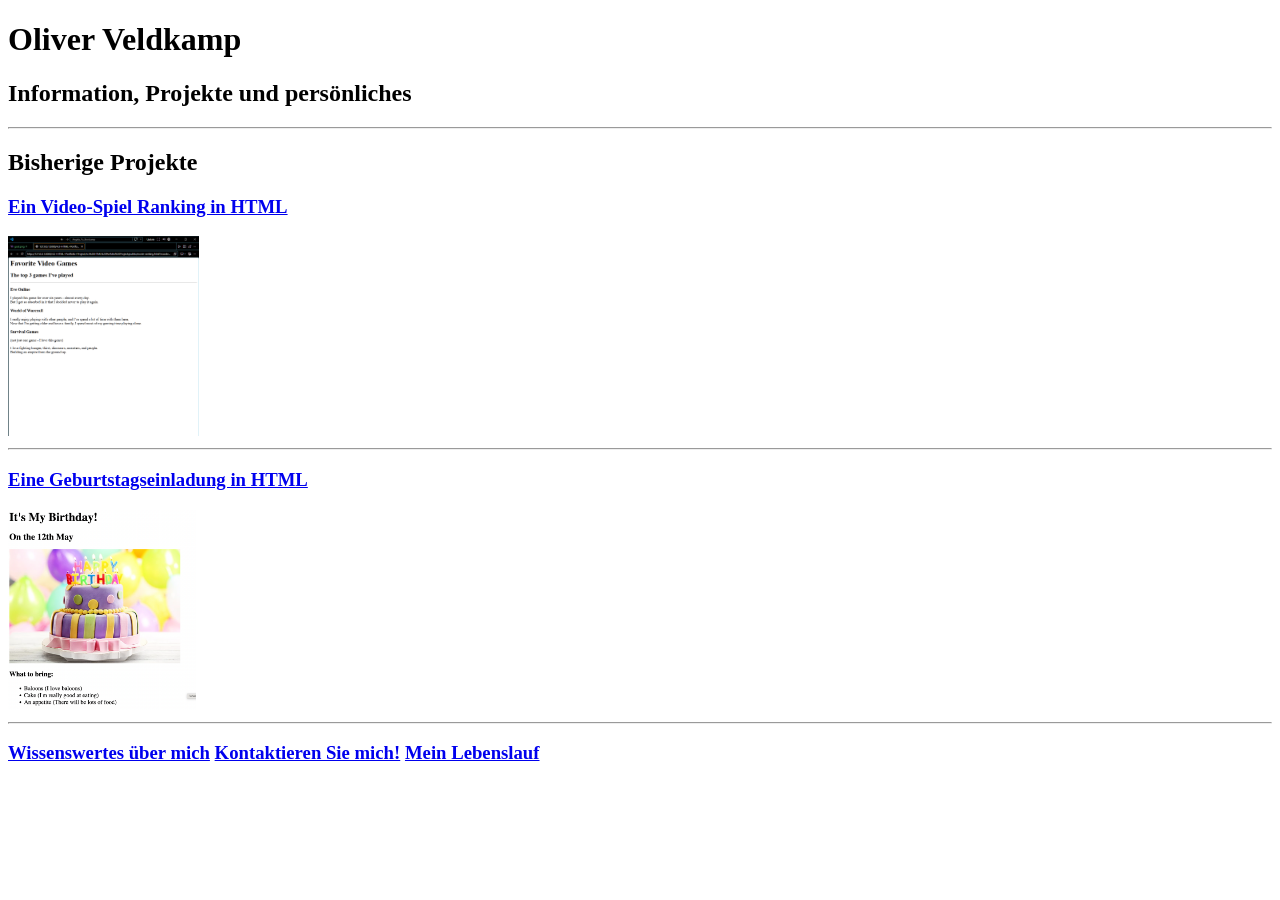
<file: index.html>
<!-- TODO 1: Create the HTML Boilerplate -->

<!-- TODO 2: Add Your previous projects' HTML into the public folder --><!-- Check!-->

<!-- TODO 3: Take screenshots of your project previews and add the images to the images folder --><!--Check!-->

<!-- TODO 4: Add titles/subtitles etc. -->

<!-- TODO 5: Add a link to the project pages -->

<!-- TODO 6: Add images to show the project previews
HINT for TODO 6: You can use the height attribute set to 200 to make the image smaller:
https://developer.mozilla.org/en-US/docs/Web/HTML/Element/img#attr-height -->

<!-- TODO 7: Add the Contact Me and About Me page links -->
<!DOCTYPE html>
<html lang="en">

<head>
    <meta charset="UTF-8">
    <meta name="viewport" content="width=device-width, initial-scale=1.0">
    <meta name="robots" content="noindex, nofollow">
    <title>Ole's Page</title>
</head>

<body>
    <h1>Oliver Veldkamp</h1>
    <h2>Information, Projekte und persönliches</h2>
    <hr />
    <h2>Bisherige Projekte</h2>
    <a href="./public/videoGameRanking.html">
        <h3>Ein Video-Spiel Ranking in HTML</h3>
    </a>
    <img src="./assets/images/videoGameRanking.png" alt="Ein bild eines Video-Spiel-Rankings" height="200" />
    <hr />
    <a href="./public/birthday-invite.html">
        <h3>Eine Geburtstagseinladung in HTML</h3>
    </a>
    <img src="./assets/images/birthday-invite.png" height="200"
        alt="Ein Bild einer Geburtstagseinladung als Webseite" />
    <hr />
    <h3>
        <nav>
            <a href="./public/about.html">Wissenswertes über mich</a>
            <a href="./public/contact.html">Kontaktieren Sie mich!</a>
            <a href="./public/resumeCovering.html">Mein Lebenslauf</a>
        </nav>

    </h3>

</body>

</html>
</file>
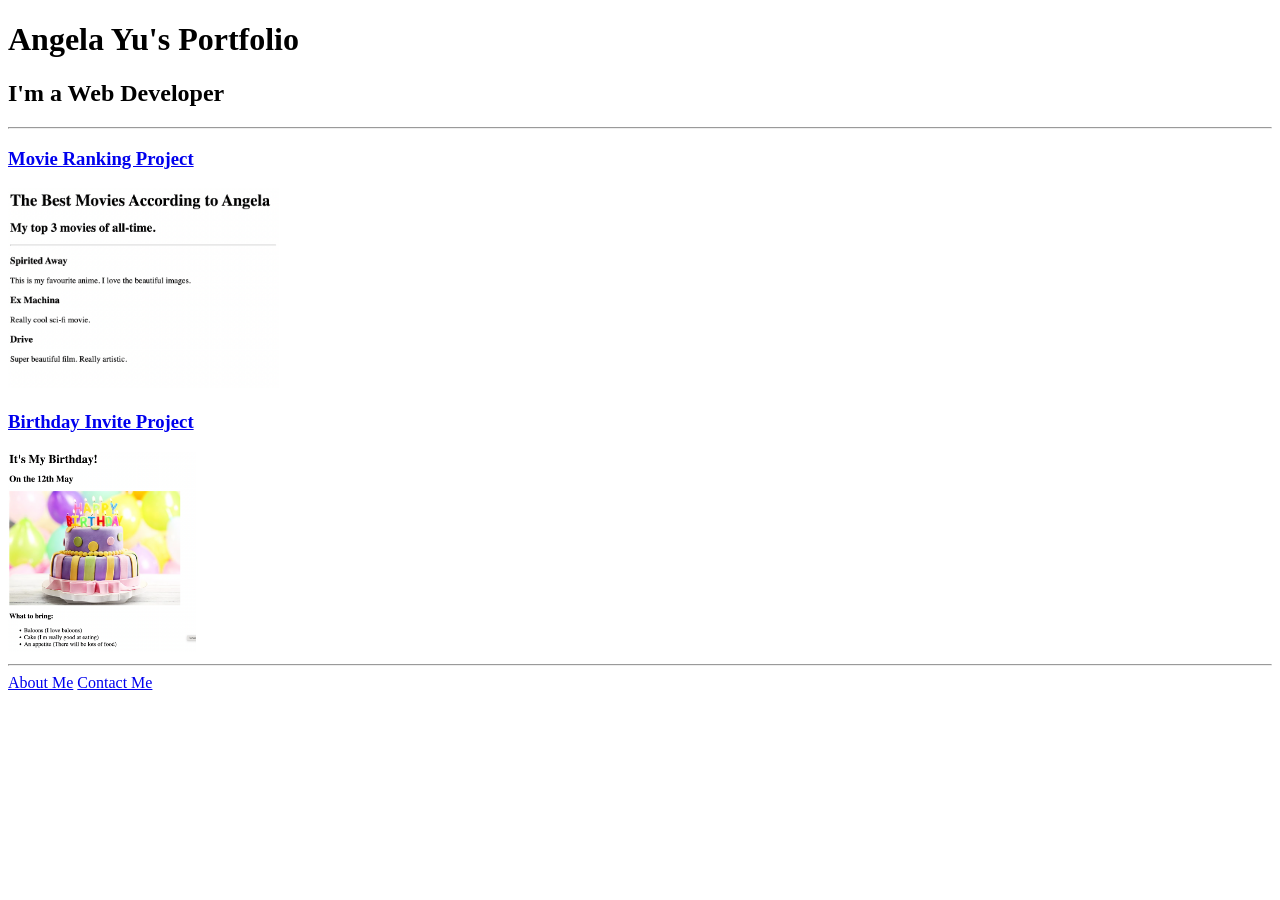
<file: solution.html>
<!DOCTYPE html>
<html lang="en">

<head>
  <meta charset="UTF-8">
  <title>Angela's Portfolio</title>
</head>

<body>
  <h1>Angela Yu's Portfolio</h1>
  <h2>I'm a Web Developer</h2>
  <hr />
  <h3><a href="./public/movie-ranking.html">Movie Ranking Project</a></h3>
  <img src="./assets/images/movie-ranking.png" height="200" alt="movie ranking project preview"/>
  <h3><a href="./public/birthday-invite.html">Birthday Invite Project</a></h3>
  <img src="./assets/images/birthday-invite.png" height="200" alt="birthday invite project preview"/>
  <hr />
  <a href="./public/about.html">About Me</a>
  <a href="./public/contact.html">Contact Me</a>
</body>

</html>
</file>
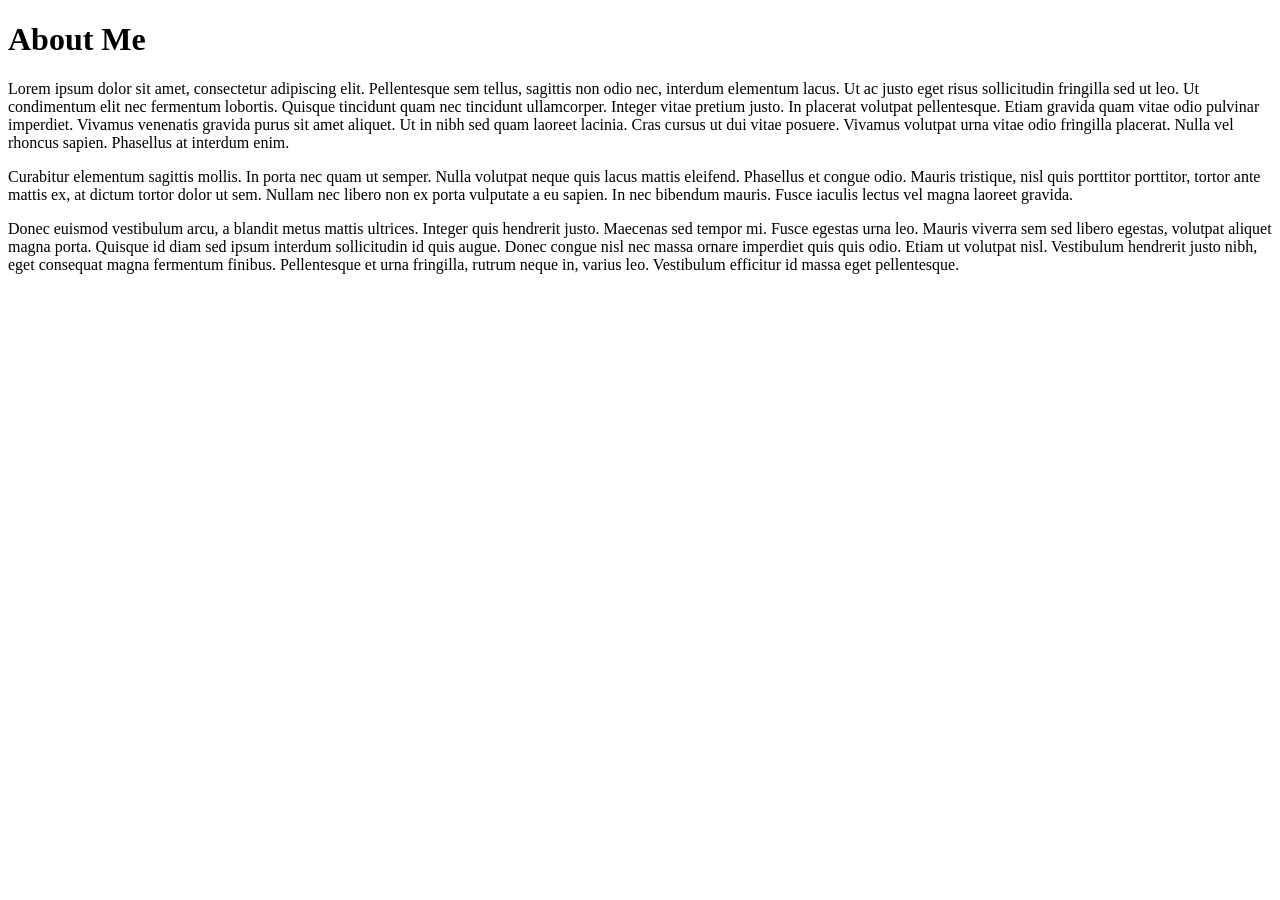
<file: public/about.html>
<!DOCTYPE html>
<html lang="en">
<head>
  <meta charset="UTF-8">
  <meta name="viewport" content="width=device-width, initial-scale=1.0">
  <meta name="robots" content="noindex, nofollow">
  <title>Über Mich</title>
</head>
<body>
 <h1>About Me</h1>
<p>Lorem ipsum dolor sit amet, consectetur adipiscing elit. Pellentesque sem tellus, sagittis non odio nec, interdum
  elementum lacus. Ut ac justo eget risus sollicitudin fringilla sed ut leo. Ut condimentum elit nec fermentum lobortis.
  Quisque tincidunt quam nec tincidunt ullamcorper. Integer vitae pretium justo. In placerat volutpat pellentesque.
  Etiam
  gravida quam vitae odio pulvinar imperdiet. Vivamus venenatis gravida purus sit amet aliquet. Ut in nibh sed quam
  laoreet lacinia. Cras cursus ut dui vitae posuere. Vivamus volutpat urna vitae odio fringilla placerat. Nulla vel
  rhoncus sapien. Phasellus at interdum enim.</p>

<p>Curabitur elementum sagittis mollis. In porta nec quam ut semper. Nulla volutpat neque quis lacus mattis eleifend.
  Phasellus et congue odio. Mauris tristique, nisl quis porttitor porttitor, tortor ante mattis ex, at dictum tortor
  dolor
  ut sem. Nullam nec libero non ex porta vulputate a eu sapien. In nec bibendum mauris. Fusce iaculis lectus vel magna
  laoreet gravida.</p>

<p>Donec euismod vestibulum arcu, a blandit metus mattis ultrices. Integer quis hendrerit justo. Maecenas sed tempor mi.
  Fusce egestas urna leo. Mauris viverra sem sed libero egestas, volutpat aliquet magna porta. Quisque id diam sed ipsum
  interdum sollicitudin id quis augue. Donec congue nisl nec massa ornare imperdiet quis quis odio. Etiam ut volutpat
  nisl. Vestibulum hendrerit justo nibh, eget consequat magna fermentum finibus. Pellentesque et urna fringilla, rutrum
  neque in, varius leo. Vestibulum efficitur id massa eget pellentesque.</p> 
</body>
</html>
</file>
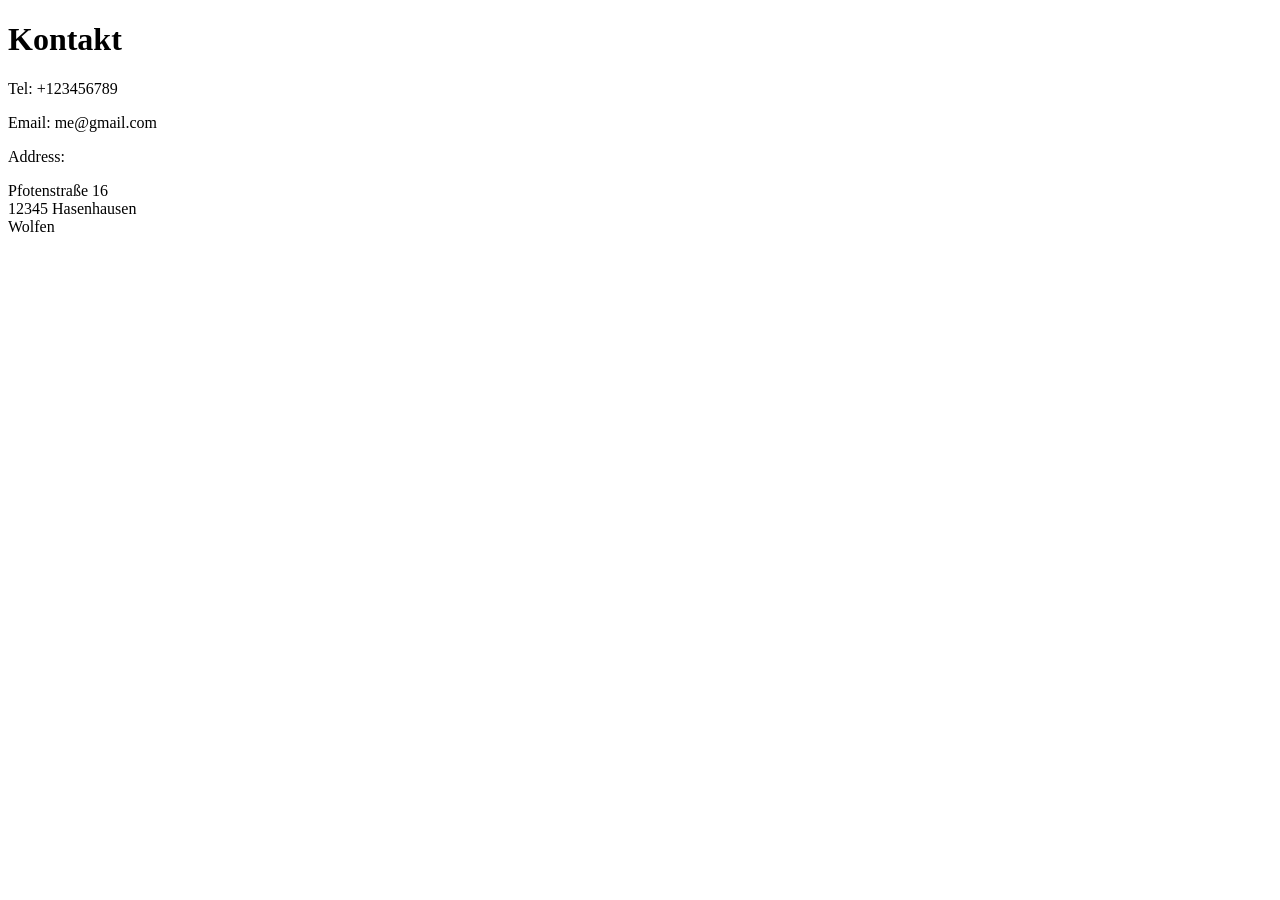
<file: public/contact.html>
<!DOCTYPE html>
<html lang="en">
<head>
  <meta charset="UTF-8">
  <meta name="viewport" content="width=device-width, initial-scale=1.0">
  <meta name="robots" content="noindex, nofollow">
  <title>Kontakt</title>
</head>
<body>
  <h1>Kontakt</h1>
<p>Tel: +123456789</p>
<p>Email: me@gmail.com</p>
<p>Address:</p>
<p>
  Pfotenstraße 16<br />
  12345 Hasenhausen<br />
  Wolfen<br />
</p>
</body>
</html>
</file>
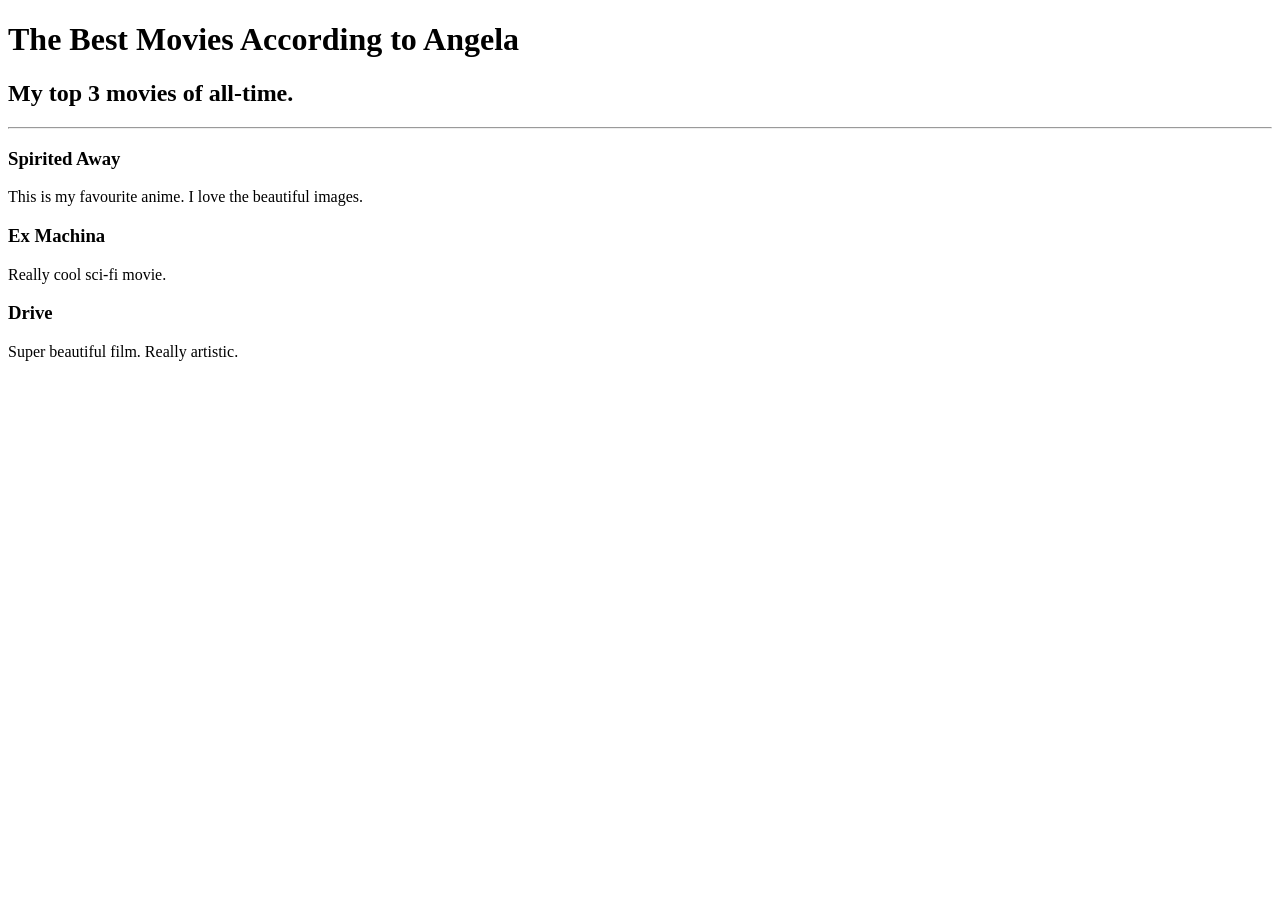
<file: public/movie-ranking_basic.html>
<!DOCTYPE html>
<html lang="en">
<head>
    <meta charset="UTF-8">
    <meta name="viewport" content="width=device-width, initial-scale=1.0">
    <meta name="robots" content="noindex, nofollow">
    <title>Movie Ranking</title>
</head>
<body>
    <h1>The Best Movies According to Angela</h1>
<h2>My top 3 movies of all-time.</h2>
<hr />
<h3>Spirited Away</h3>
<p>This is my favourite anime. I love the beautiful images.</p>
<h3>Ex Machina</h3>
<p>Really cool sci-fi movie.</p>
<h3>Drive</h3>
<p>Super beautiful film. Really artistic.</p>
</body>
</html>
</file>
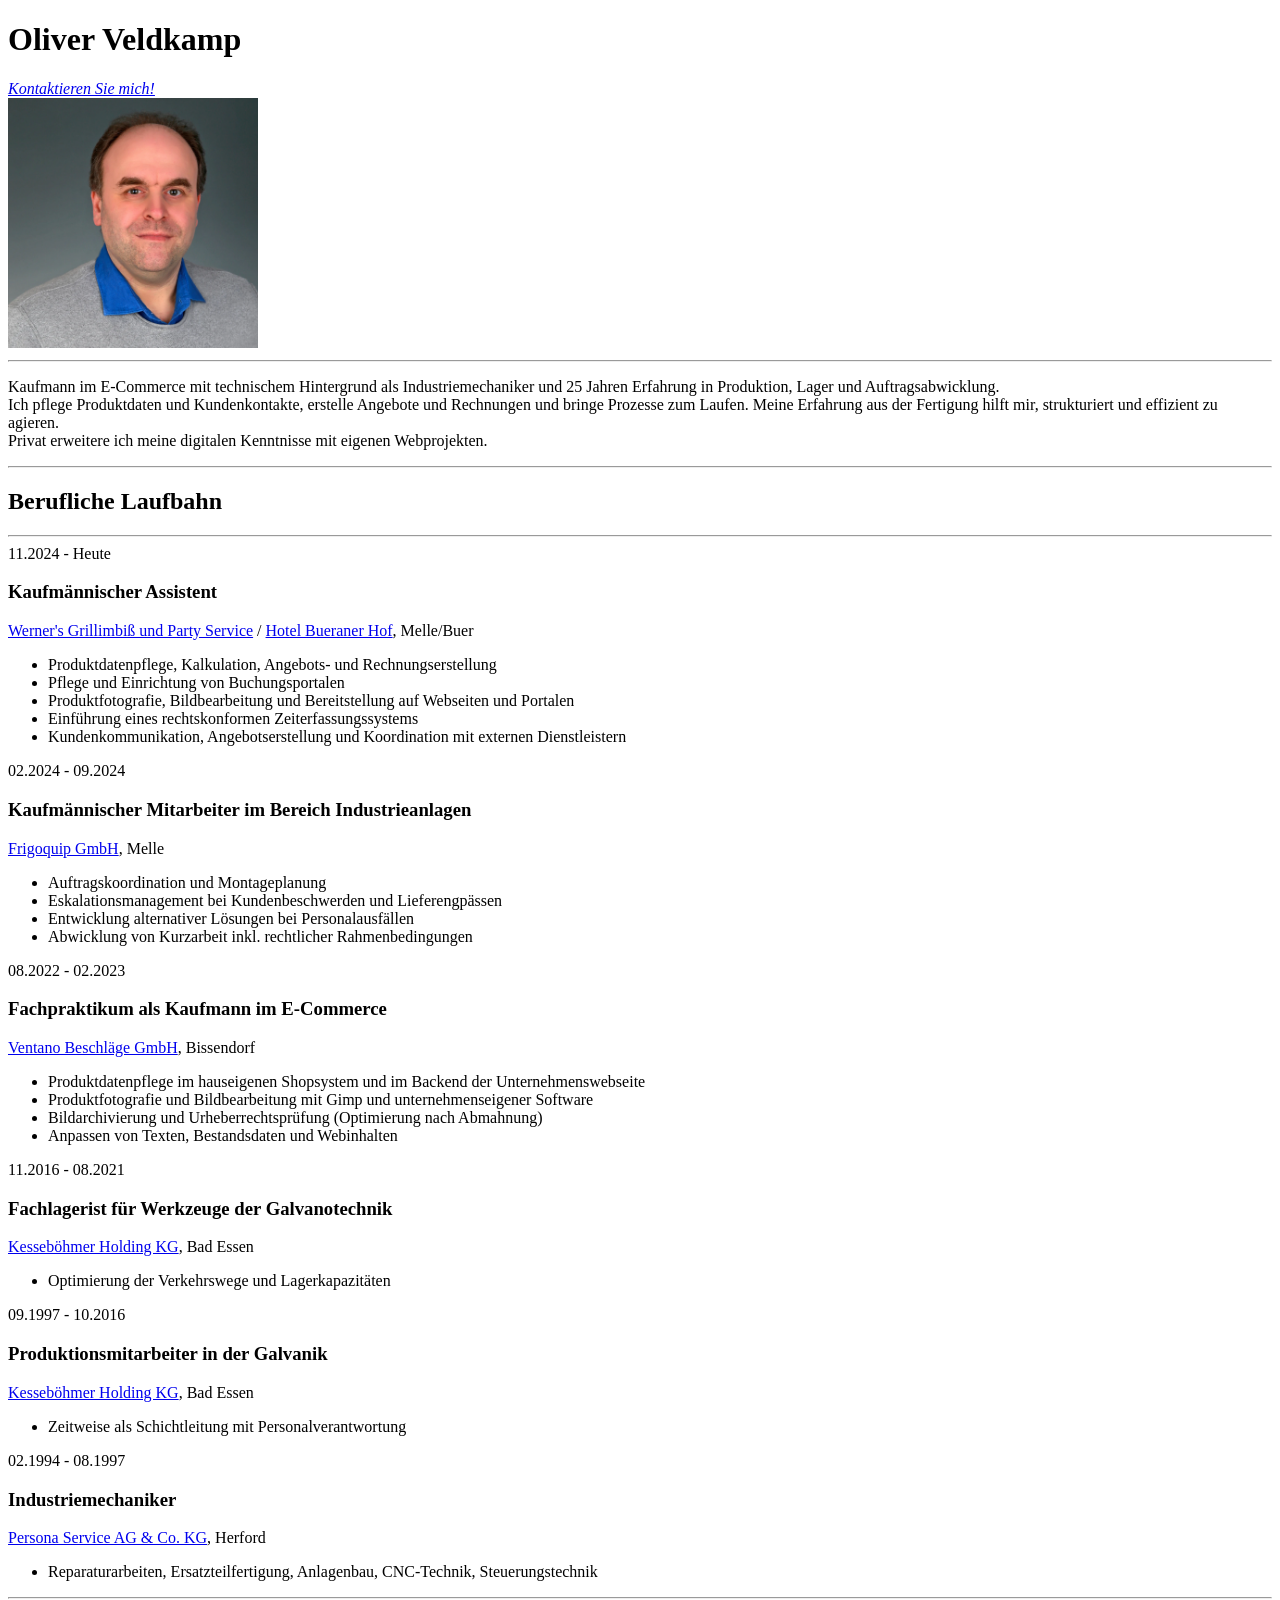
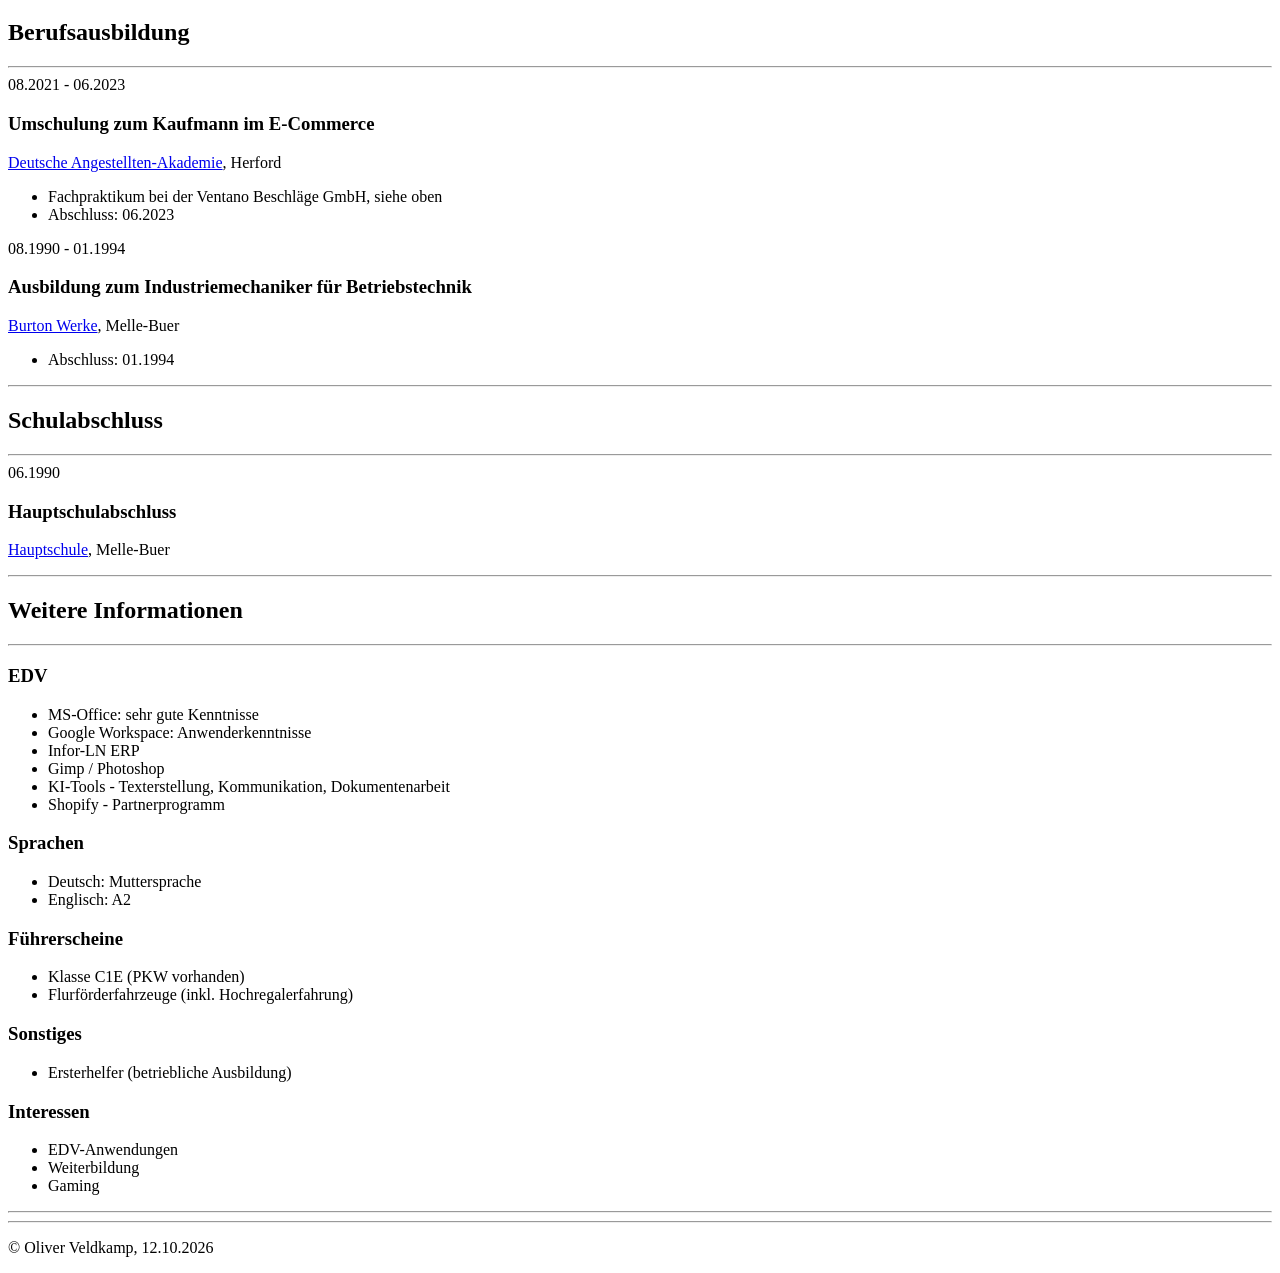
<file: public/resumeCovering.html>
<!DOCTYPE html>
<html lang="de">

<head>
    <meta charset="UTF-8">
    <meta name="viewport" content="width=device-width, initial-scale=1.0">
    <meta name="robots" content="noindex, nofollow">
    <title lang="en">My Resume</title>
</head>

<body>
   
    <h1>Oliver Veldkamp</h1>
     <address>
       <a href="./contact.html">Kontaktieren Sie mich!</a>
    </address>
     
    
    <img src="../assets/images/Foto_Oliver.webp" height="250" alt="Portrait-Foto von Oliver">
    <hr>
    <p>Kaufmann im E-Commerce mit technischem Hintergrund als Industriemechaniker und 25 Jahren Erfahrung in Produktion, Lager und Auftragsabwicklung.<br>
        Ich pflege Produktdaten und Kundenkontakte, erstelle Angebote und Rechnungen und bringe Prozesse zum Laufen. Meine Erfahrung aus der Fertigung hilft mir, strukturiert und effizient zu agieren.<br> Privat erweitere ich meine digitalen Kenntnisse mit eigenen Webprojekten.</p>
    <hr>
        <h2>Berufliche Laufbahn</h2>
    <hr>
    <section>
        <time datetime="2024-11">11.2024</time> - Heute
        <h3>Kaufmännischer Assistent</h3>
        <p><a href="https://werners-grill.de/">Werner's Grillimbiß und Party Service</a> / <a href="https://bueraner-hof.de/">Hotel Bueraner Hof</a>, Melle/Buer </p>
        <ul>
            <li>Produktdatenpflege, Kalkulation, Angebots- und Rechnungserstellung</li>
            <li>Pflege und Einrichtung von Buchungsportalen</li>
            <li>Produktfotografie, Bildbearbeitung und Bereitstellung auf Webseiten und Portalen</li>
            <li>Einführung eines rechtskonformen Zeiterfassungssystems</li>
            <li>Kundenkommunikation, Angebotserstellung und Koordination mit externen Dienstleistern</li>
        </ul>
    </section>
    <section>
        <time datetime="2024-02">02.2024</time> - <time datetime="2024-09">09.2024</time>
        <h3>Kaufmännischer Mitarbeiter im Bereich Industrieanlagen</h3>
        <p><a href="https://frigoquip.de/">Frigoquip GmbH</a>, Melle</p>
        <ul>
            <li>Auftragskoordination und Montageplanung</li>
            <li>Eskalationsmanagement bei Kundenbeschwerden und Lieferengpässen</li>
            <li>Entwicklung alternativer Lösungen bei Personalausfällen</li>
            <li>Abwicklung von Kurzarbeit inkl. rechtlicher Rahmenbedingungen</li>
        </ul>
    </section>
    <section>
        <time datetime="2022-08">08.2022</time> - <time datetime="2023-02">02.2023</time>
        <h3>Fachpraktikum als Kaufmann im E-Commerce</h3>
        <p><a href="https://www.ventano-beschlaege.de/">Ventano Beschläge GmbH</a>, Bissendorf</p>
        <ul>
            <li>Produktdatenpflege im hauseigenen Shopsystem und im Backend der Unternehmenswebseite</li>
            <li>Produktfotografie und Bildbearbeitung mit Gimp und unternehmenseigener Software</li>
            <li>Bildarchivierung und Urheberrechtsprüfung (Optimierung nach Abmahnung)</li>
            <li>Anpassen von Texten, Bestandsdaten und Webinhalten</li>
        </ul>
    </section>
    <section>
        <time datetime="2016-11">11.2016</time> - <time datetime="2021-08">08.2021</time>
        <h3>Fachlagerist für Werkzeuge der Galvanotechnik</h3>
        <p><a href="https://www.kesseboehmer.com/">Kesseböhmer Holding KG</a>, Bad Essen</p>
        <ul>
            <li>Optimierung der Verkehrswege und Lagerkapazitäten</li>
        </ul>
    </section>
    <section>
        <time datetime="1997-09">09.1997</time> - <time datetime="2016-10">10.2016</time>
        <h3>Produktionsmitarbeiter in der Galvanik</h3>
        <p><a href="https://www.kesseboehmer.com/">Kesseböhmer Holding KG</a>, Bad Essen</p>
        <ul>
            <li>Zeitweise als Schichtleitung mit Personalverantwortung</li>
        </ul>
    </section>
    <section>
        <time datetime="1994-02">02.1994</time> - <time datetime="1997-08">08.1997</time>
        <h3>Industriemechaniker</h3>
        <p><a href="https://www.persona.de/niederlassung/herford">Persona Service AG &amp; Co. KG</a>, Herford</p>
        <ul>
            <li>Reparaturarbeiten, Ersatzteilfertigung, Anlagenbau, CNC-Technik, Steuerungstechnik</li>
        </ul>
    </section>
    <hr>
    <h2>Berufsausbildung</h2>
    <hr>
    <section>
    <time datetime="2021-08">08.2021</time> - <time datetime="2023-06">06.2023</time>
    <h3>Umschulung zum Kaufmann im E-Commerce</h3>
    <p><a href="https://daa-mitte-west.de/">Deutsche Angestellten-Akademie</a>, Herford</p>
    <ul>
        <li>Fachpraktikum bei der Ventano Beschläge GmbH, siehe oben</li>
        <li>Abschluss: <time datetime="2023-06">06.2023</time></li>
    </ul>
    </section>
    <section>
        <time datetime="1990-08">08.1990</time> - <time datetime="1994-01">01.1994</time>
        <h3>Ausbildung zum Industriemechaniker für Betriebstechnik</h3>
        <p><a href="https://www.refra.com/de/Melle/">Burton Werke</a>, Melle-Buer</p>
        <ul>
            <li>Abschluss: <time datetime="1994-01">01.1994</time></li>
        </ul>
    </section>
    <hr>
    <h2>Schulabschluss</h2>
    <hr>
    <section>
    <time datetime="1990-06">06.1990</time>
    <h3>Hauptschulabschluss</h3>
    <p><a href="https://www.lindenschule-buer.de/">Hauptschule</a>, Melle-Buer</p>
    </section>
    <hr>
    <h2>Weitere Informationen</h2>
    <hr>
    <section>
        <h3>EDV</h3>
        <ul>
            <li>MS-Office: sehr gute Kenntnisse</li>
            <li>Google Workspace: Anwenderkenntnisse</li>
            <li>Infor-LN ERP</li>
            <li>Gimp / Photoshop</li>
            <li>KI-Tools - Texterstellung, Kommunikation, Dokumentenarbeit</li>
            <li>Shopify - Partnerprogramm</li>
        </ul>
    </section>
    <section>
        <h3>Sprachen</h3>
        <ul>
            <li>Deutsch: Muttersprache</li>
            <li>Englisch: A2</li>
        </ul>
    </section>
    <section>
        <h3>Führerscheine</h3>
        <ul>
            <li>Klasse C1E (PKW vorhanden)</li>
            <li>Flurförderfahrzeuge (inkl. Hochregalerfahrung)</li>
        </ul>
    </section>
    <section>
        <h3>Sonstiges</h3>
        <ul>
            <li>Ersterhelfer (betriebliche Ausbildung)</li>
        </ul>
    </section>
    <section>
        <h3>Interessen</h3>
        <ul>
            <li>EDV-Anwendungen</li>
            <li>Weiterbildung</li>
            <li>Gaming</li>
        </ul>
    </section>
    <hr><hr>
    <footer>
<p>&copy; Oliver Veldkamp, 12.10.2026</p>
    </footer>
</body>

</html>
</file>
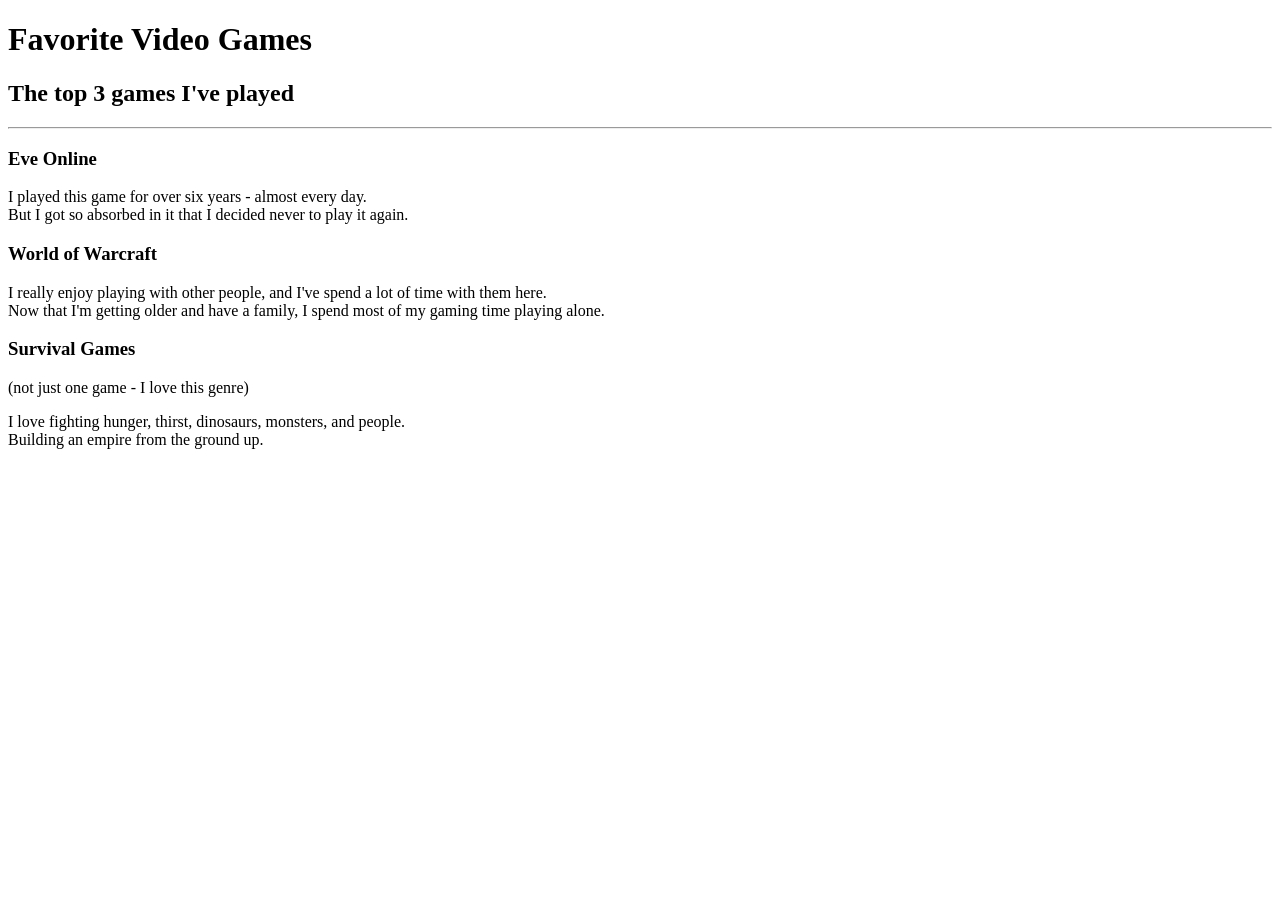
<file: public/videoGameRanking.html>
<!DOCTYPE html>
<html lang="en">
<head>
    <meta charset="UTF-8">
    <meta name="viewport" content="width=device-width, initial-scale=1.0">
    <meta name="robots" content="noindex, nofollow">
    <title>Video Game Ranking</title>
</head>
<body>
    <!-- Write your code below -->
<h1>Favorite Video Games</h1>

<h2>The top 3 games I've played</h2>

<hr>

<h3>Eve Online</h3>
<p>I played this game for over six years - almost every day.
    <br />
    But I got so absorbed in it that I decided never to play it again.
</p>

<h3>World of Warcraft</h3>
<p>I really enjoy playing with other people, and I've spend a lot of time with them here.
    <br />
    Now that I'm getting older and have a family, I spend most of my gaming time playing alone.
</p>

<p>
<h3>Survival Games</h3>
(not just one game - I love this genre)</p>
<p>I love fighting hunger, thirst, dinosaurs, monsters, and people.
    <br />
    Building an empire from the ground up.
</p>
</body>
</html>
</file>
